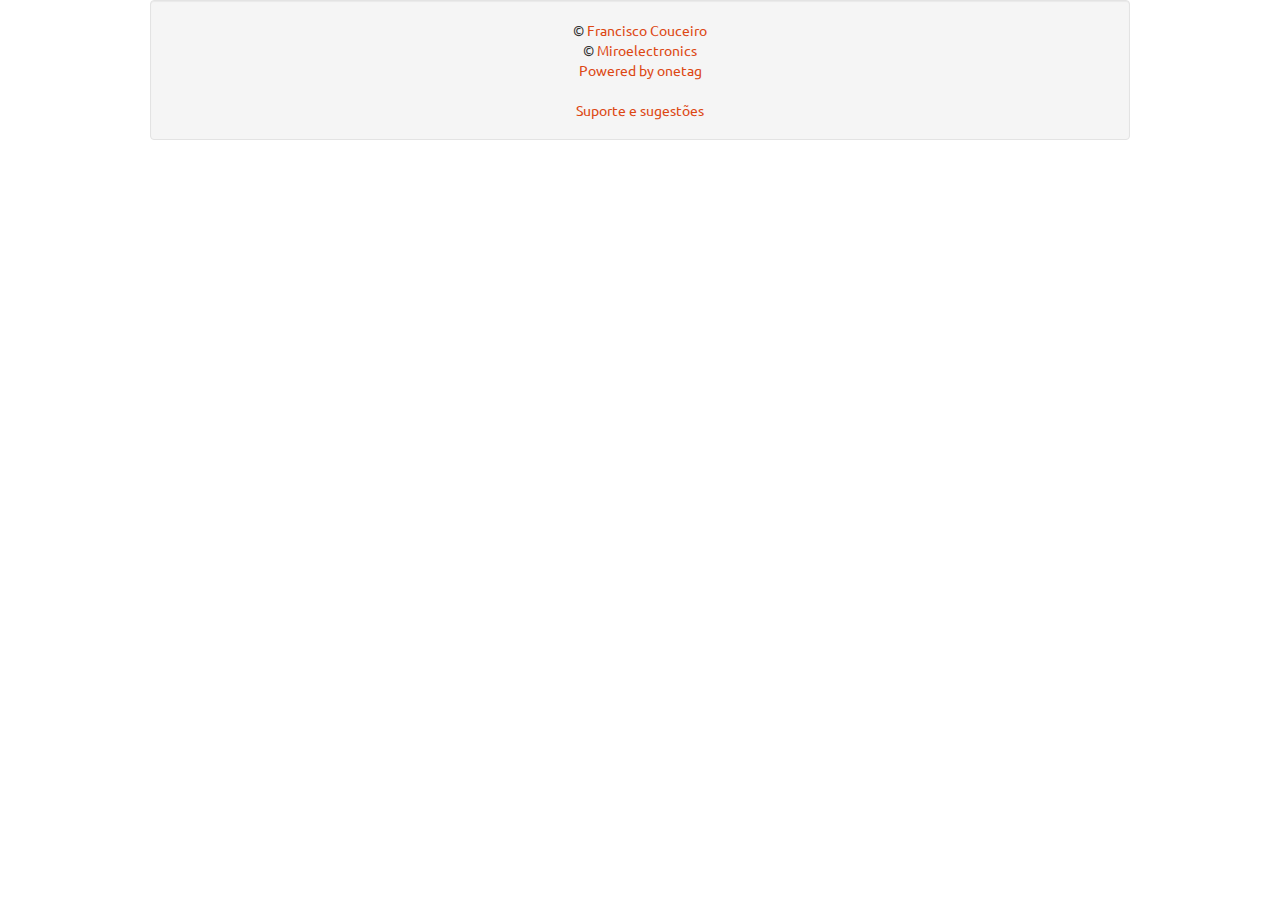
<file: copyright.html>
<!DOCTYPE html>
<html>

<head>
	<meta charset="UTF-8" />

	<link href="bootstrap/css/bootstrap.css" rel="stylesheet">  

	<style>
		body .teste4
		{

			background-color: green; 
		}
	</style>

	
</head>
<body >

	<div class='well container' id='copyrightDiv' style="text-align:center">
		&copy; <a href = 'http://pt.linkedin.com/pub/francisco-couceiro/58/555/a02'> Francisco Couceiro</a><br>
		&copy; <a href='http://www.miroelectronics.com/'>Miroelectronics</a><br>
		<a href='http://site.onetag.pt/'>Powered by onetag</a><br><br>
		<a href='mailto:suporte@quotas.comze.com'>Suporte e sugestões</a>
	</div>

</body>
</html>

<!-- class="preview"
</file>
